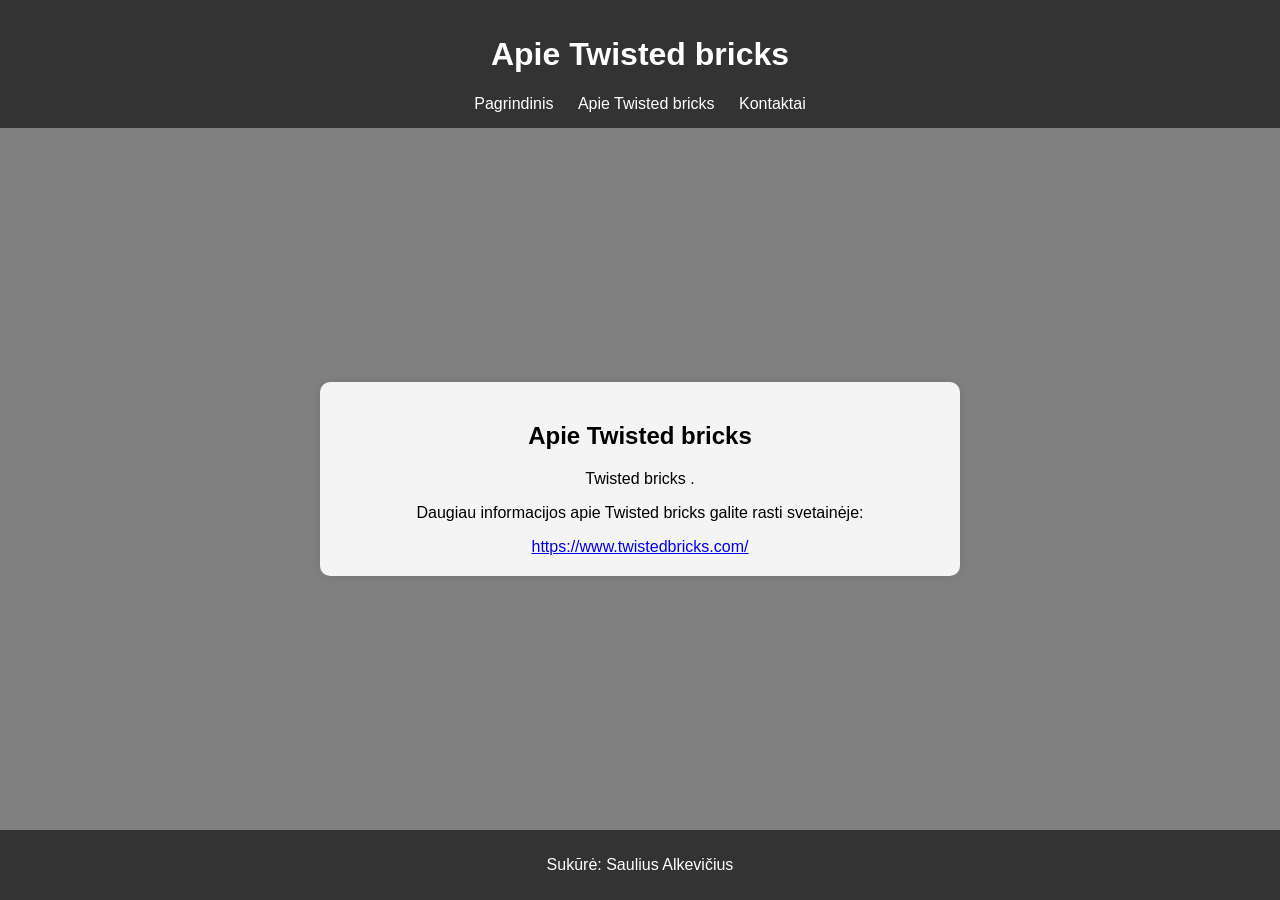
<file: html,css/apie.html>
<!DOCTYPE html>
<html lang="en">
<head>
    <meta charset="UTF-8">
    <meta name="viewport" content="width=device-width, initial-scale=1.0">
    <title>Apie Twisted bricks</title>
    <link rel="stylesheet" href="style.css">
</head>
<body>
    
    <header>
        <h1>Apie Twisted bricks</h1>
<nav>
    <a href="index.html">Pagrindinis</a>
<a href="apie.html">Apie Twisted bricks</a>
<a href="kontaktai.html">Kontaktai</a>
</nav>
    </header>
<main>
    <div class="container">
        <h2>Apie Twisted bricks</h2>
        <p>Twisted bricks .</p>
        <p>Daugiau informacijos apie Twisted bricks galite rasti svetainėje:</p>
    <a href="https://www.twistedbricks.com/" target="_blank">https://www.twistedbricks.com/</a>
    </div>
</main>

<footer>
    <p> Sukūrė: Saulius Alkevičius</p>
</footer>


</body>
</html>
</file>
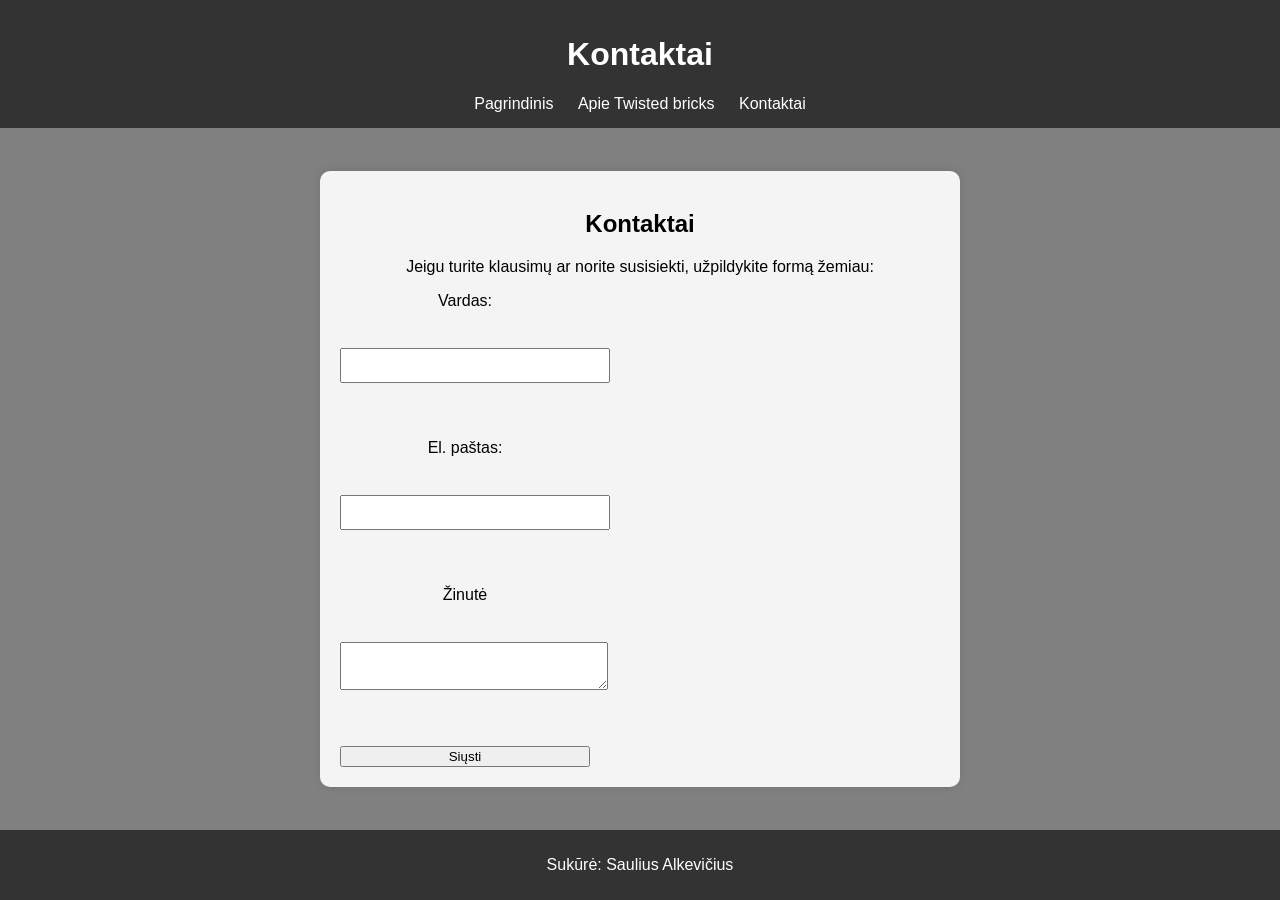
<file: html,css/kontaktai.html>
<!DOCTYPE html>
<html lang="en">
<head>
    <meta charset="UTF-8">
    <meta name="viewport" content="width=device-width, initial-scale=1.0">
    <title>Kontaktai</title>
    <link rel="stylesheet" href="style.css">
</head>
<body>

    <header>
<h1>Kontaktai</h1>
<nav>
<a href="index.html">Pagrindinis</a>
<a href="apie.html">Apie Twisted bricks</a>
<a href="kontaktai.html">Kontaktai</a>
</nav>
    </header>
    <main>
        <div class="container">
            <h2>Kontaktai</h2>
            <p>Jeigu turite klausimų ar norite susisiekti, užpildykite formą žemiau:</p>
            <form>
                <label>Vardas:</label><br>
                <input type="text" name="vardas"><br><br>

                <label>El. paštas:</label><br>
                <input type="email" name="el_pastas"><br><br>

                <label>Žinutė</label><br>
                <textarea name="zinute"></textarea><br><br>

        <button type="submit">Siųsti</button>
</form>
    </main>

<footer>
    <p> Sukūrė: Saulius Alkevičius</p>
</footer>

</body>
</html>
</file>
<file: html,css/style.css>
body {
    font-family: Arial, sans-serif;
    margin: 0;

    display: flex;
    flex-direction: column;
    min-height: 100vh;
     background-color: grey;
}


header {
    background-color: #333;
    color: white;
    padding: 15px;
    text-align: center;
}

nav {
    margin-top: 10px;
}

nav a {
    color: white;
    margin: 0 10px;
    text-decoration: none;
}

main {
    flex: 1; 

    display: flex;
    justify-content: center; 
    align-items: center; 

    padding: 20px;
}
.container {
max-width: 600px;
width: 100%;
background-color: #f4f4f4;
padding: 20px;
border-radius: 10px;
box-shadow: 0 0 10px rgba(0, 0, 0, 0.1);
text-align: center;
}

form {
    display: flex;
    flex-direction: column;
    gap: 10px;
    width: 250px;
}

input, textarea {
    padding: 8px;
    width: 100%;
}

img {
    margin-top: 15px;
    max-width: 100%;
}

footer {
    background-color: #333;
    color: white;
    text-align: center;
    padding: 10px;
}
</file>
